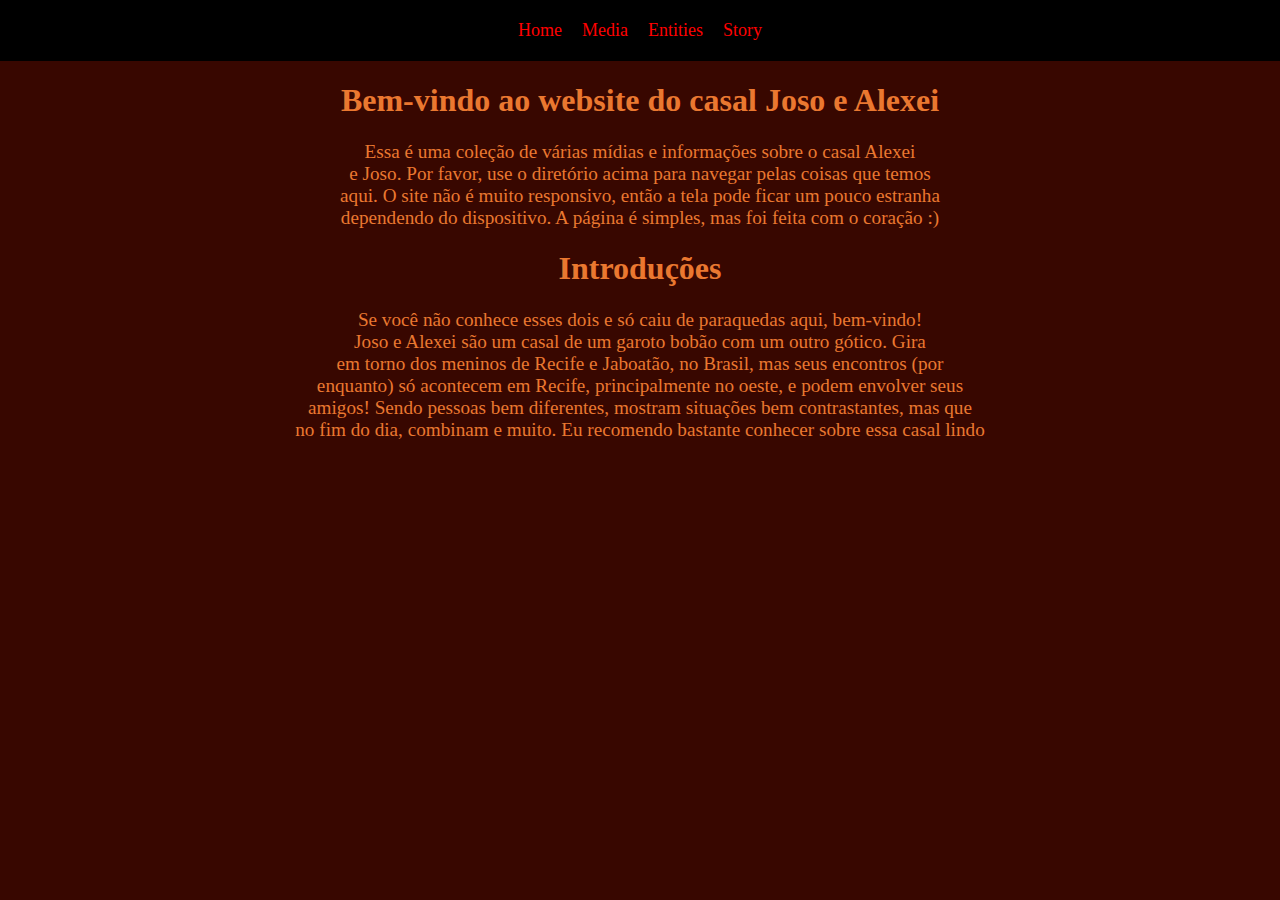
<file: index.html>
<!DOCTYPE html>
<html lang="pt-br">
<head>
    <meta charset="UTF-8">
    <meta name="viewport" content="width=device-width, initial-scale=1.0">
    <link rel="stylesheet" href="imigrantes.css">
    <title>Josexei as Imigrantes Road</title>
</head>
<body>
    <div class="opcoes">
        <nav>
            <ul>
                <li><a href="index.html">Home</a></li>
                <li><a href="media.html">Media</a></li>
                <li><a href="entities.html">Entities</a></li>
                <li><a href="story.html">Story</a></li></li>
            </ul>
        </nav>
    </div>

    <div class="texto_inicial">
        <h1>Bem-vindo ao website do casal Joso e Alexei</h1>
        <p>Essa é uma coleção de várias mídias e informações sobre o casal Alexei<br>
        e Joso. Por favor, use o diretório acima para navegar pelas coisas que temos<br>
        aqui. O site não é muito responsivo, então a tela pode ficar um pouco estranha<br>
        dependendo do dispositivo. A página é simples, mas foi feita com o coração :)</p>
        
        <h1>Introduções</h1>
        <p>Se você não conhece esses dois e só caiu de paraquedas aqui, bem-vindo!<br>
            Joso e Alexei são um casal de um garoto bobão com um outro gótico. Gira<br>
            em torno dos meninos de Recife e Jaboatão, no Brasil, mas seus encontros (por<br>
            enquanto) só acontecem em Recife, principalmente no oeste, e podem envolver seus<br>
            amigos! Sendo pessoas bem diferentes, mostram situações bem contrastantes, mas que<br>
            no fim do dia, combinam e muito. Eu recomendo bastante conhecer sobre essa casal lindo</p>
    </div>
    
</body>
</html>
</file>
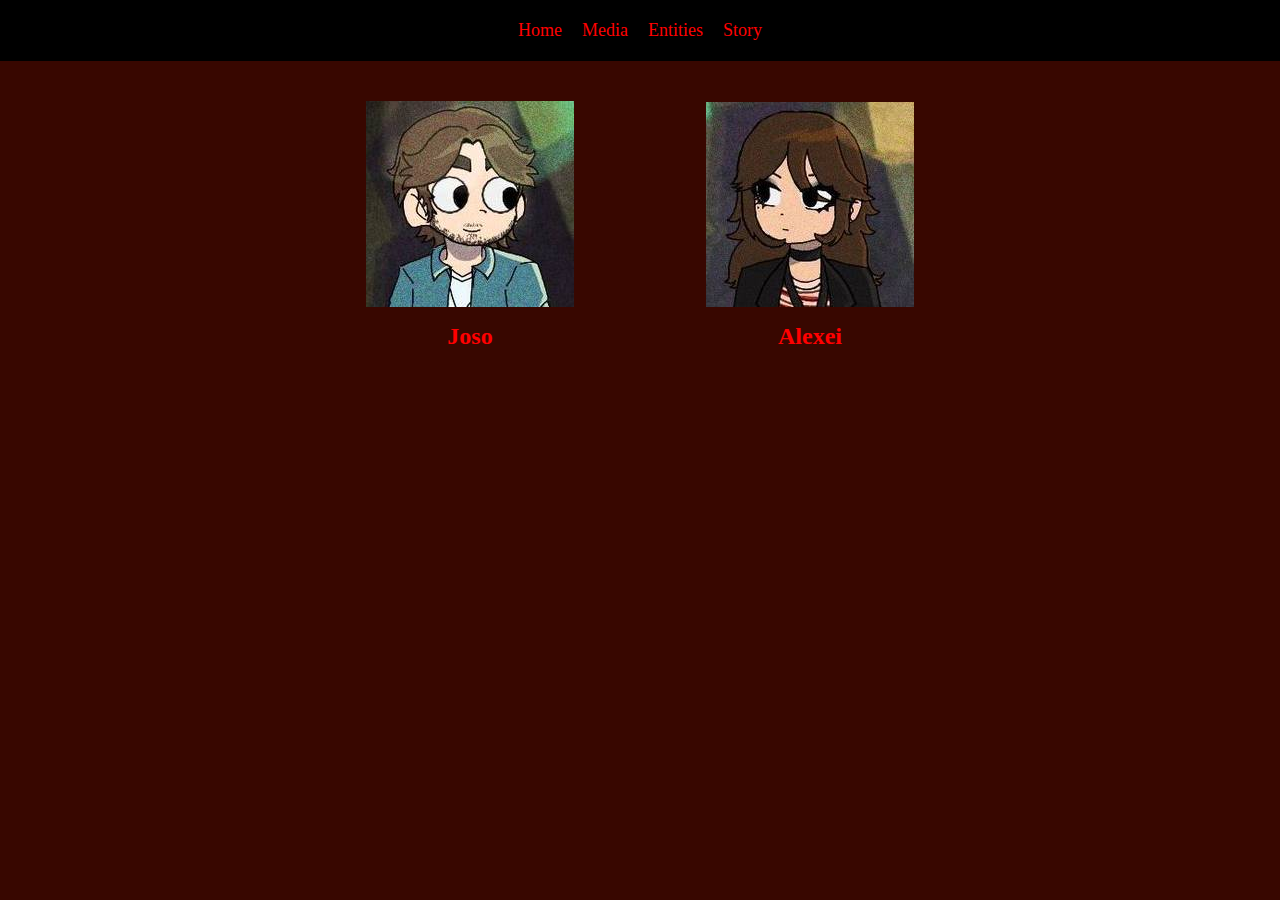
<file: entities.html>
<!DOCTYPE html>
<html lang="pt-br">
<head>
    <meta charset="UTF-8">
    <meta name="viewport" content="width=device-width, initial-scale=1.0">
    <link rel="stylesheet" href="imigrantes.css">
    <title>Entities</title>
</head>
<body>
    <div class="opcoes"></div>
        <nav>
            <ul>
                <li><a href="index.html">Home</a></li>
                <li><a href="media.html">Media</a></li>
                <li><a href="entities.html">Entities</a></li>
                <li><a href="story.html">Story</a></li>
            </ul>
        </nav>
    </div>

    <div class="ent-container">
        <div class="ent">
            <a href="joso.html" class="entidades">
                <img src="imigrante_foto/joso_pilgrim.jpg">
                <h3 class="nome">Joso</h3>
            </a>
        </div>
        <div class="ent">
            <a href="lex.html" class="entidades">
                <img src="imigrante_foto/lex_pilgrim.jpg">
                <h3 class="nome">Alexei</h3>
            </a>
        </div>
    </div>
</body>
</html>
</file>
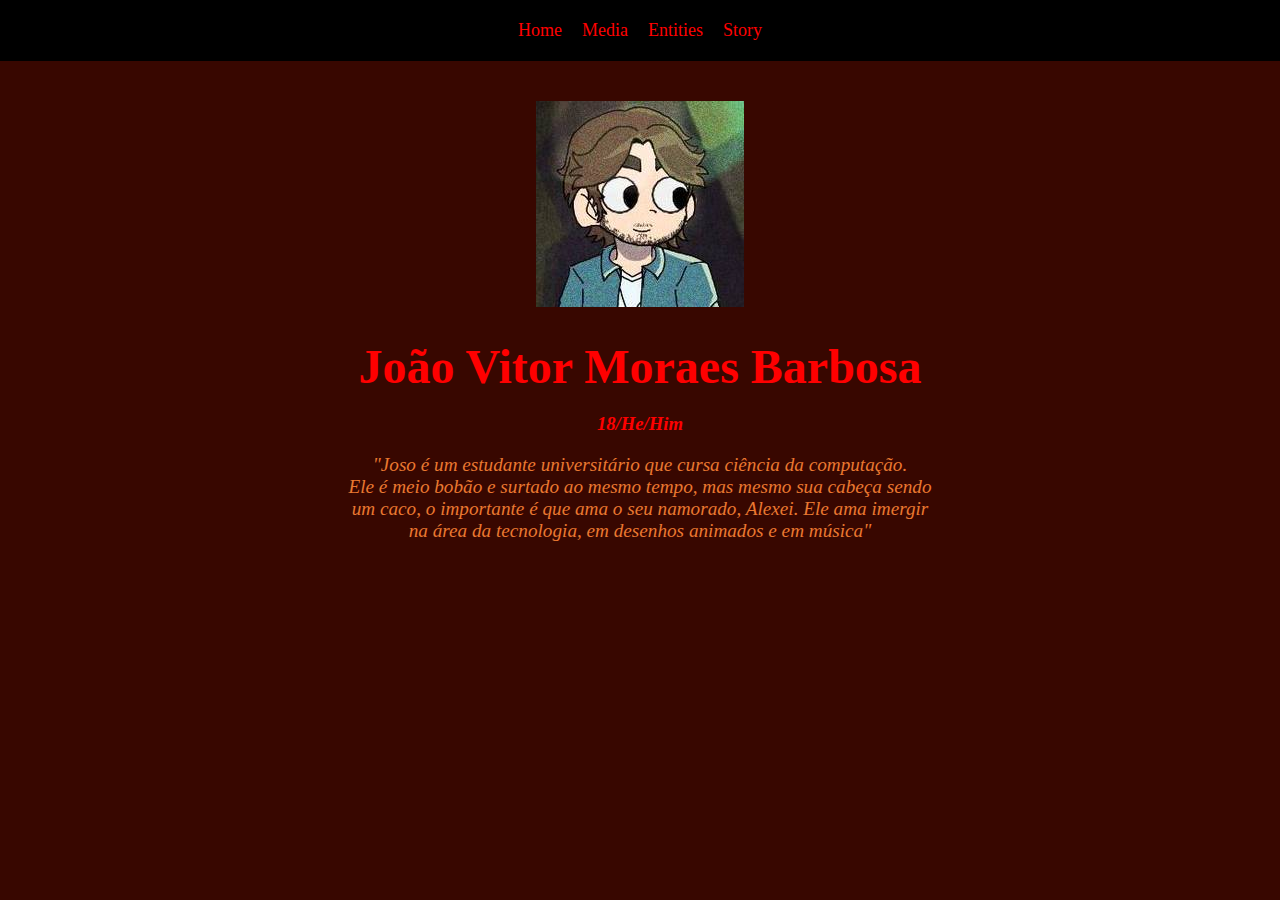
<file: joso.html>
<!DOCTYPE html>
<html lang="pt-br">
<head>
    <meta charset="UTF-8">
    <meta name="viewport" content="width=device-width, initial-scale=1.0">
    <link rel="stylesheet" href="imigrantes.css">
    <title>Joso</title>
</head>
<body>
    <div class="opcoes"></div>
    <nav>
        <ul>
            <li><a href="index.html">Home</a></li>
            <li><a href="media.html">Media</a></li>
            <li><a href="entities.html">Entities</a></li>
            <li><a href="story.html">Story</a></li></li>
        </ul>
    </nav>
    <div class="ent-container">
        <img src="imigrante_foto/joso_pilgrim.jpg">
        <div class="entidades">
        <h1 class="nome_completo">João Vitor Moraes Barbosa</h1>
        <h3 class="pronomes"><i>18/He/Him</i></h3>
        <p><i>"Joso é um estudante universitário que cursa ciência da computação.<br>
            Ele é meio bobão e surtado ao mesmo tempo, mas mesmo sua cabeça sendo<br>
            um caco, o importante é que ama o seu namorado, Alexei. Ele ama imergir<br>
            na área da tecnologia, em desenhos animados e em música"</i></p>
    </div>
    </div>
</body>
</html>
</file>
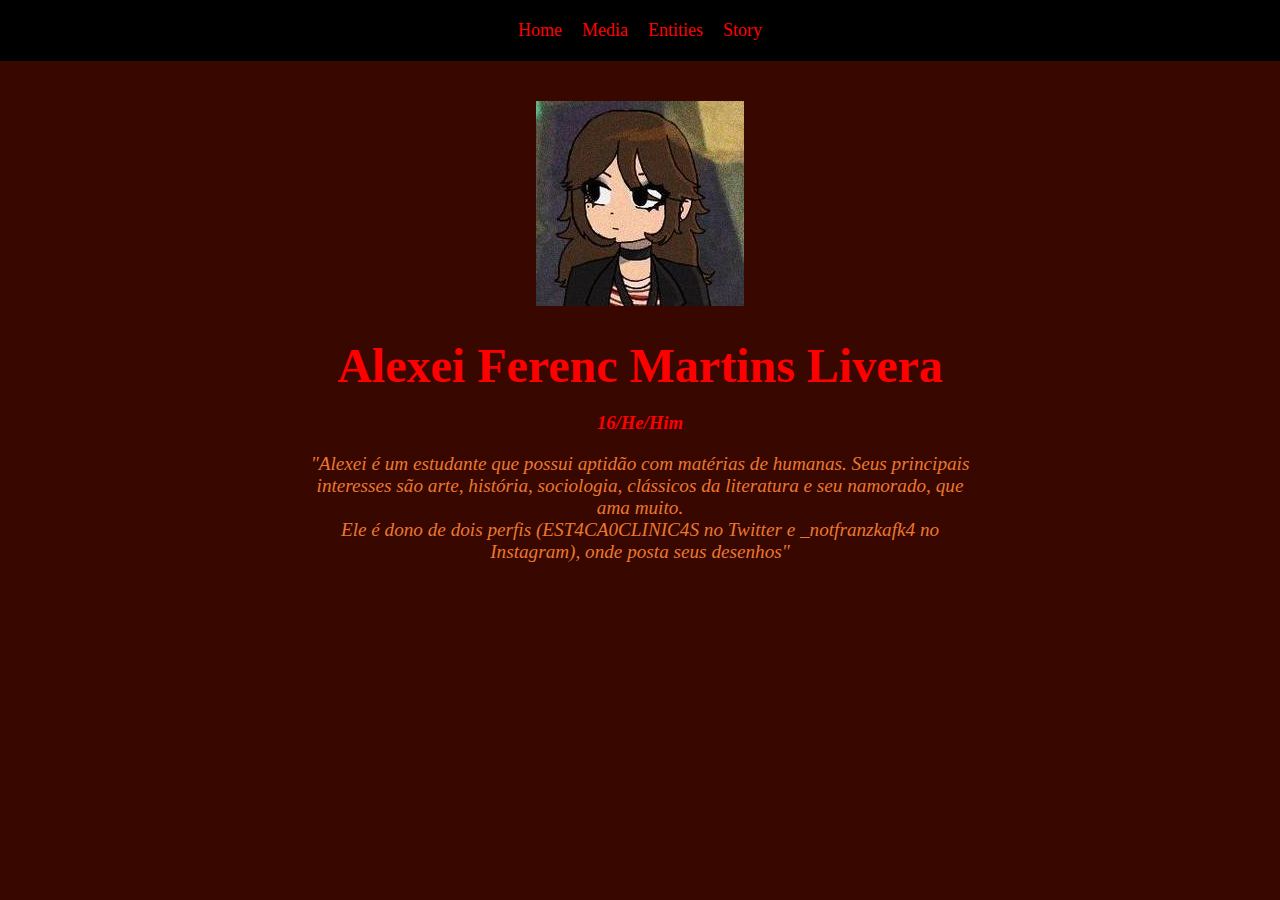
<file: lex.html>
<!DOCTYPE html>
<html lang="pt-br">
<head>
    <meta charset="UTF-8">
    <meta name="viewport" content="width=device-width, initial-scale=1.0">
    <link rel="stylesheet" href="imigrantes.css">
    <title>Alexei</title>
</head>
<body>
    <div class="opcoes"></div>
    <nav>
        <ul>
            <li><a href="index.html">Home</a></li>
            <li><a href="media.html">Media</a></li>
            <li><a href="entities.html">Entities</a></li>
            <li><a href="story.html">Story</a></li></li>
        </ul>
    </nav>
    <div class="ent-container">
        <img src="imigrante_foto/lex_pilgrim.jpg">
        <div class="entidades">
        <h1 class="nome_completo">Alexei Ferenc Martins Livera</h1>
        <h3 class="pronomes"><i>16/He/Him</i></h3>
        <p><i>"Alexei é um estudante que possui aptidão com matérias de humanas. Seus principais
            <br>interesses são arte, história, sociologia, clássicos da literatura e seu namorado, que ama muito.
            <br>Ele é dono de dois perfis (EST4CA0CLINIC4S no Twitter e _notfranzkafk4 no Instagram), onde posta seus desenhos"
        </i></p>
    </div>
    </div>
</body>
</html>
</file>
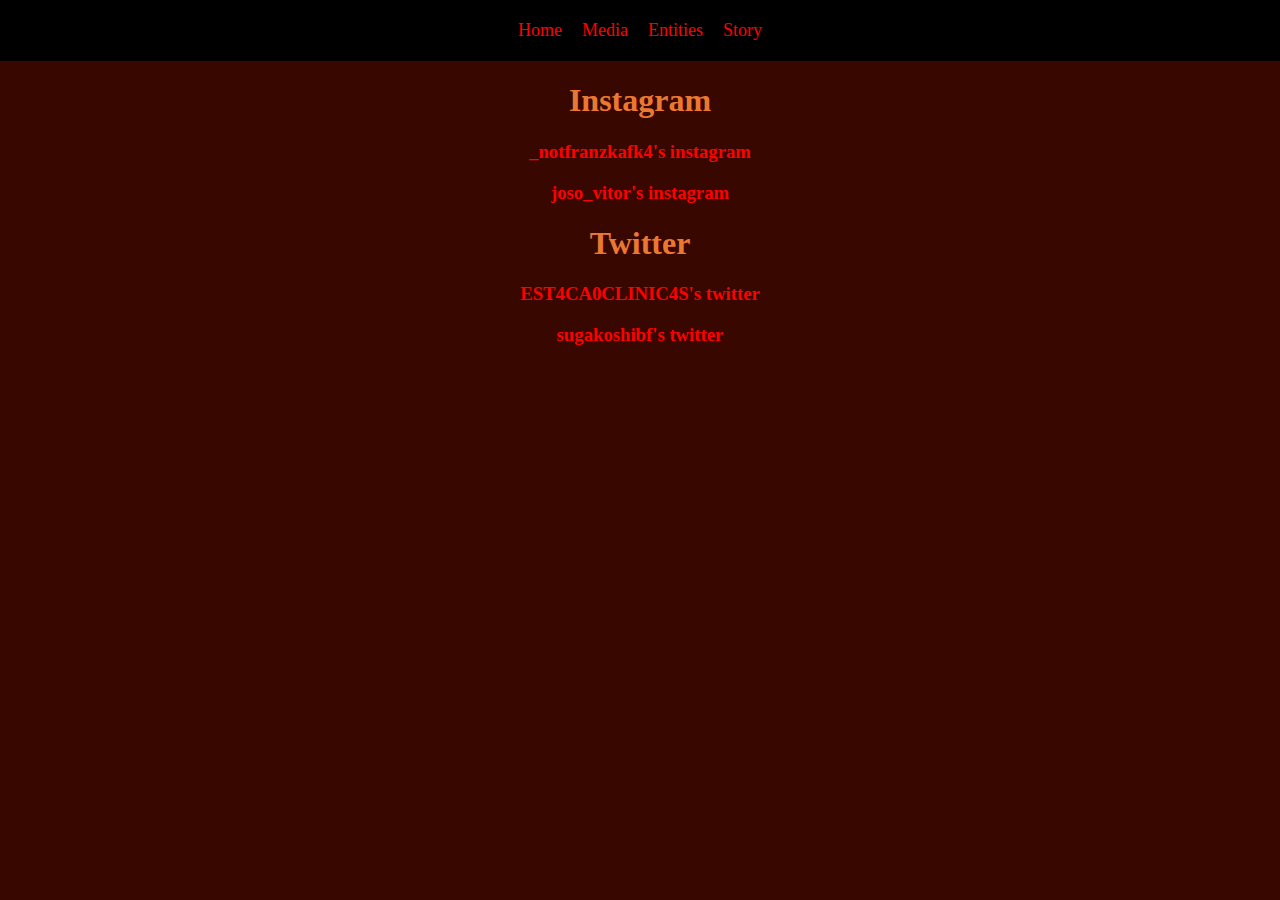
<file: media.html>
<!DOCTYPE html>
<html lang="pt-br">
<head>
    <meta charset="UTF-8">
    <meta name="viewport" content="width=device-width, initial-scale=1.0">
    <link rel="stylesheet" href="imigrantes.css">
    <title>Media</title>
</head>
<body>
    <div class="opcoes">
        <nav>
            <ul>
                <li><a href="index.html">Home</a></li>
                <li><a href="media.html">Media</a></li>
                <li><a href="entities.html">Entities</a></li>
                <li><a href="story.html">Story</a></li></li>
            </ul>
        </nav>
    </div>
    <div class="medias">
        <h1 class="rede">Instagram</h1>
        <a href="https://www.instagram.com/_notfranzkafk4/" target="_blank"><h3 class="link">_notfranzkafk4's instagram</h3></a>
        <a href="https://www.instagram.com/joso_vitor/" target="_blank"><h3 class="link">joso_vitor's instagram</h3></a>
        <h1 class="rede">Twitter</h1>
        <a href="https://x.com/EST4CA0CLINIC4S" target="_blank"><h3 class="link">EST4CA0CLINIC4S's twitter</h3></a>
        <a href="https://x.com/sugakoshibf" target="_blank"><h3 class="link">sugakoshibf's twitter</h3></a>
        <h1 class="rede"></h1>
    </div>
</body>
</html>
</file>
<file: imigrantes.css>
/* Estilos gerais (já existentes) */
body {
    background-color: #380700;
    margin: 0;
    padding: 0;
}

nav {
    width: 100%;
    display: flex;
    justify-content: center;
    margin-top: 0;
    margin-bottom: 10px;
    background-color: black;
}

nav ul {
    list-style-type: none;
    padding: 20px;
    margin: 0;
    display: flex;
    justify-content: center;
    flex-wrap: wrap; /* Permite que os itens da lista se movam para a linha seguinte em telas menores */
}

nav ul li {
    margin-right: 20px;
}

nav ul li:last-child {
    margin-right: 0;
}

nav ul li a {
    text-decoration: none;
    color: #ff0000;
    font-size: 18px;
}

nav ul li a:hover {
    color: #ffff00;
    font-style: italic;
}

.ent-container {
    display: flex;
    justify-content: space-around;
    align-items: center;
    margin: 40px 300px 0 300px;
    flex-wrap: wrap; /* Permite que os itens se movam para a linha seguinte em telas menores */
}

.entidades {
    text-align: center;
    color: #ea7830;
}

a {
    text-decoration: none;
}

.nome_completo {
    color: #ff0000;
    font-size: 3em;
    margin-bottom: 0;
}

.nome {
    color: #ff0000;
    font-size: 1.5em;
    margin-top: 0.5em; 
}

.nome:hover {
    color: #ffff00;
    font-style: italic;
}

p {
    font-size: 1.2em;
}

img {
    max-width: 300px;
    height: auto;
}

.pronomes {
    color: #ff0000;
}

.medias {
    text-align: center;
}

.rede {
    color: #ea7830;
}

.link {
    color: #ff0000;
}

.link:hover {
    color: #ffff00;
    font-style: italic;
}

.texto_inicial {
    color: #ea7830;
    text-align: center;
}

/* Media Queries para Responsividade */
@media (max-width: 768px) {
    nav ul {
        flex-direction: column; /* Altera a direção da lista para coluna em telas menores */
    }

    nav ul li {
        margin-bottom: 10px; /* Adiciona espaço entre os itens da lista */
    }

    .ent-container {
        margin: 20px 10px; /* Reduz a margem em telas menores */
        flex-direction: column; /* Altera a direção para coluna */
        align-items: center; /* Centraliza os itens */
    }

    .nome_completo {
        font-size: 2em; /* Reduz o tamanho da fonte */
    }

    .nome {
        font-size: 1.2em; /* Reduz o tamanho da fonte */
    }

    p {
        font-size: 1em; /* Reduz o tamanho da fonte */
    }
}

@media (max-width: 480px) {
    .nome_completo {
        font-size: 1.5em; /* Tamanho ainda menor para telas muito pequenas */
    }

    .nome {
        font-size: 1em; /* Tamanho ainda menor para telas muito pequenas */
    }

    p {
        font-size: 0.9em; /* Tamanho ainda menor para telas muito pequenas */
    }
}
</file>
